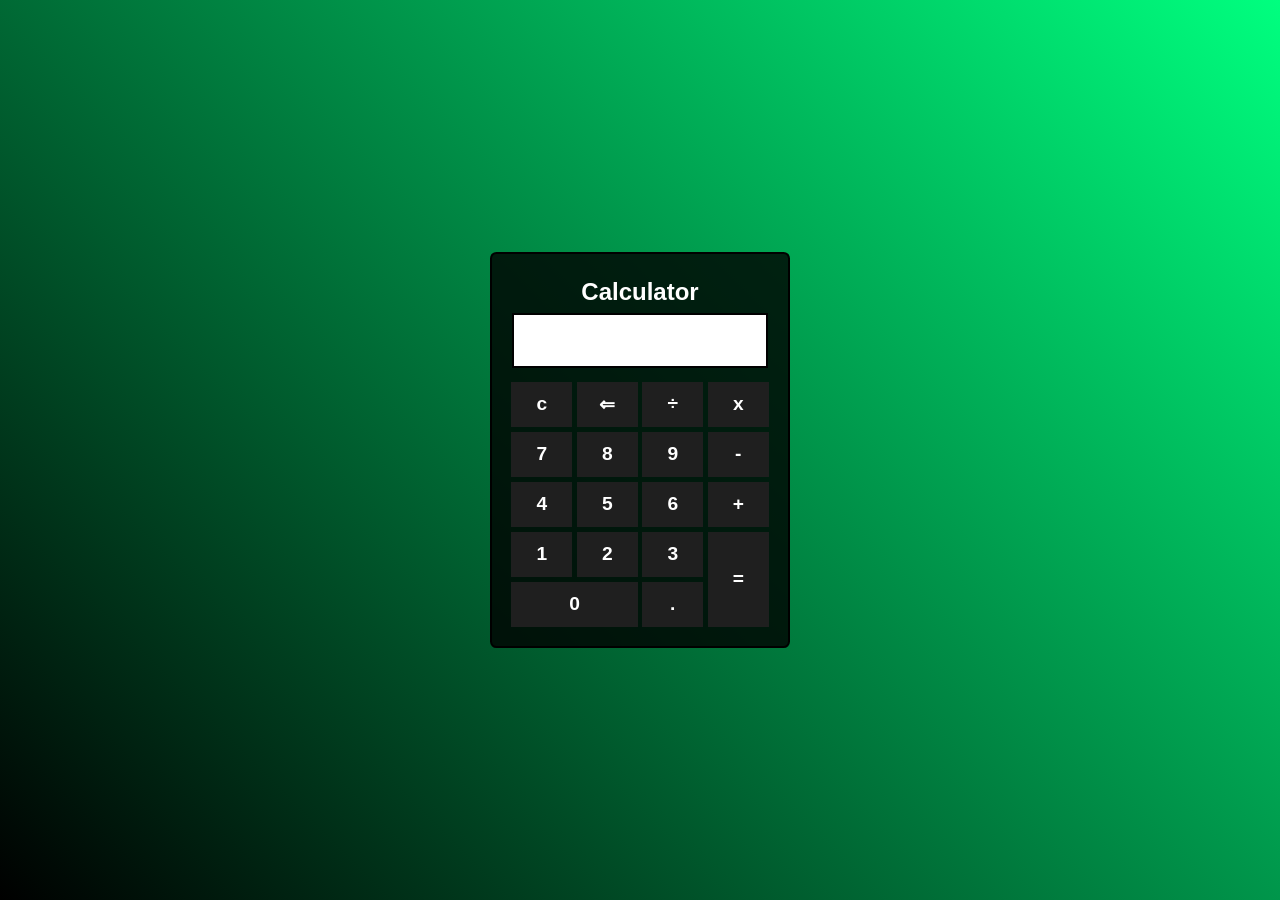
<file: index.html>
<!DOCTYPE html>
<html lang="en">

<head>
    <meta charset="UTF-8">
    <meta http-equiv="refresh" content="0;./public/pages/index.html">
    <meta name="viewport" content="width=device-width, initial-scale=1.0">
    <title>Redirect Page</title>
</head>

<body>
    <p>Click <a href="./public/pages/index.html"><strong>here</strong></a> if the page didn't load.</p>
</body>

</html>
</file>
<file: public/styles/index.css>
@import url(./main.css);

.content {
    background: var(--clr-bkg-main);
    color: var(--clr-txt-main);
    min-height: 100vh;
    font-family: Arial, Helvetica, sans-serif;
    display: flex;
    justify-content: center;
    align-items: center;
    line-height: 1.8;
}

.content__calculator {
    background: var(--clr-bkg-calc);
    border-radius: 0.4rem;
    padding: 1rem;
    border: var(--size-border) solid var(--clr-bdr-main);
    justify-content: center;
    align-items: center;
    text-align: center;
    width: 100%;
    max-width: 300px;
}

.calculator__table {
    width: 100%;
}

.calculator__table td {
    width: 3rem;
    height: 3rem;
    padding: 0.09rem;
}

.calculator__table td .calculator__button {
    width: 100%;
    height: 100%;
    cursor: pointer;
    border: none;
    background: var(--clr-bkg-btn);
    color: var(--clr-txt-main);
    font-weight: bolder;
    font-size: larger;
    transition: text-shadow ease 300ms, font-size ease 150ms;
}

.calculator__table td .calculator__button:hover,
.calculator__table td .calculator__button:focus-within {
    text-shadow: 0 0 2px var(--clr-hvr-main);
    font-size: x-large;
}

.calculator__result {
    background: var(--clr-bkg-field);
    display: inline-block;
    width: calc(100% - 0.5rem);
    height: 3rem;
    color: var(--clr-txt-calc);
    padding-inline-start: 0.5rem;
    padding-bottom: 3.2rem;
    font-size: 200%;
    overflow: hidden;
    border: var(--size-border) solid var(--clr-bdr-main);
}
</file>
